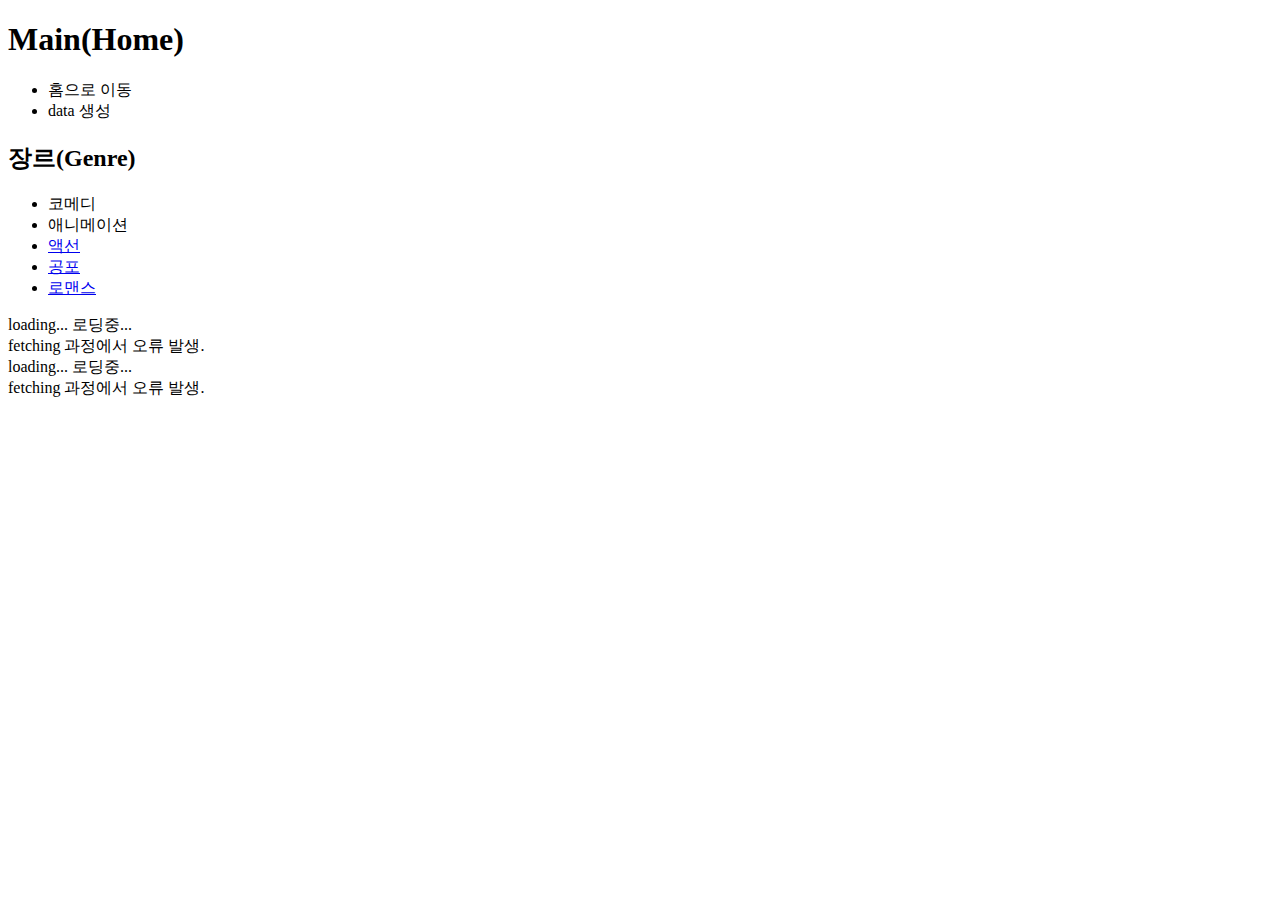
<file: src/main/resources/templates/index.html>
<!DOCTYPE html>
<html xmlns:th="http://www.thymeleaf.org">
<head>
<meta charset="UTF-8">
<meta name="viewport" content="width=device-width, initial-scale=1.0">
<link rel="stylesheet" type="text/css" th:href="@{/css/style.css}">
<title>Hello Jalbajo - project1 - sample</title>
</head>
<body>
<h1>Main(Home)</h1>
<div class="btnGroup">
  <ul>
    <li><a th:href="@{/}">홈으로 이동</a></li>
    <li><a th:href="@{/create}">data 생성</a></li>
  </ul>
</div>
<nav>
  <h2>장르(Genre)</h2>
  <ul>
    <li><a th:href="@{/comedy}">코메디</a></li>
    <li><a th:href="@{/animation}">애니메이션</a></li>
    <li><a href="#">액선</a></li>
    <li><a href="#">공포</a></li>
    <li><a href="#">로맨스</a></li>
  </ul>
</nav>

<div class="mainContainer">
	<div class="genresGroup">
		<div id="loading_id" class="loading">loading... 로딩중...</div>
		<div id="error_id" class="error">fetching 과정에서 오류 발생.</div>
		<table id="comedyList_id" class="list_table"></table>
	</div>
	<div class="genresGroup">
		<div id="loading_id2" class="loading">loading... 로딩중...</div>
		<div id="error_id2" class="error">fetching 과정에서 오류 발생.</div>
		<table id="animationList_id" class="list_table"></table>
	</div>
</div>

<!-- comedyAPI -->
<script th:src="@{/js/comedyAPI.js}"></script>
<script th:src="@{/js/animationAPI.js}"></script>
</body>
</html>
</file>
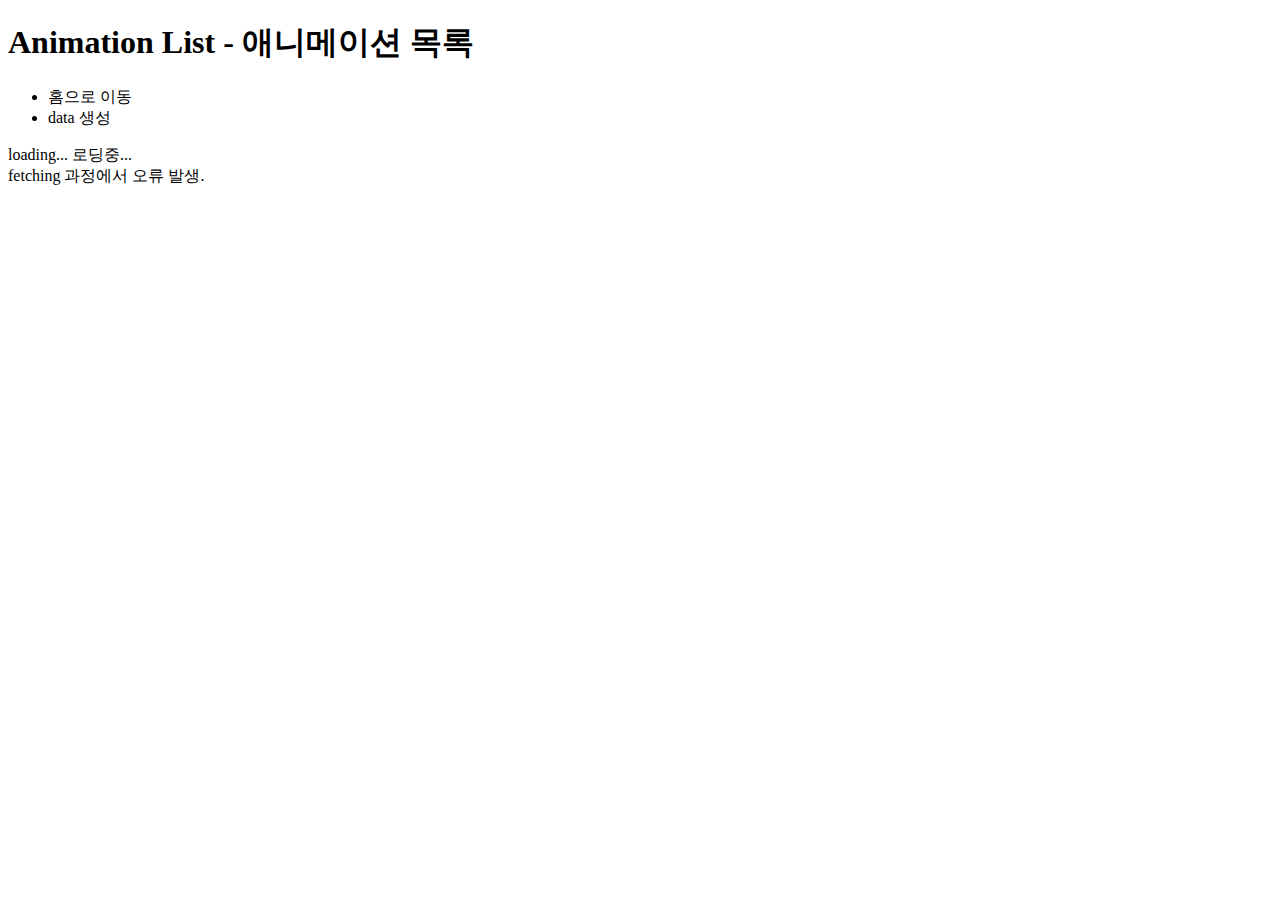
<file: src/main/resources/templates/animationList.html>
<!DOCTYPE html>
<html xmlns:th="http://www.thymeleaf.org">
<head>
<meta charset="UTF-8">
<meta name="viewport" content="width=device-width, initial-scale=1.0">
<link rel="stylesheet" type="text/css" th:href="@{/css/style.css}"></link>
<title>AnimationList</title>
</head>
<body>
<h1>Animation List - 애니메이션 목록</h1>
<div class="btnGroup">
  <ul>
    <li><a th:href="@{/}">홈으로 이동</a></li>
    <li><a th:href="@{/create}">data 생성</a></li>
  </ul>
</div>
<div id="loading_id2" class="loading">loading... 로딩중...</div>
<div id="error_id2" class="error">fetching 과정에서 오류 발생.</div>
<table id="animationList_id" class="list_table"></table>


<!-- animationAPI -->
<script th:src="@{/js/animationAPI.js}"></script>
</body>
</html>
</file>
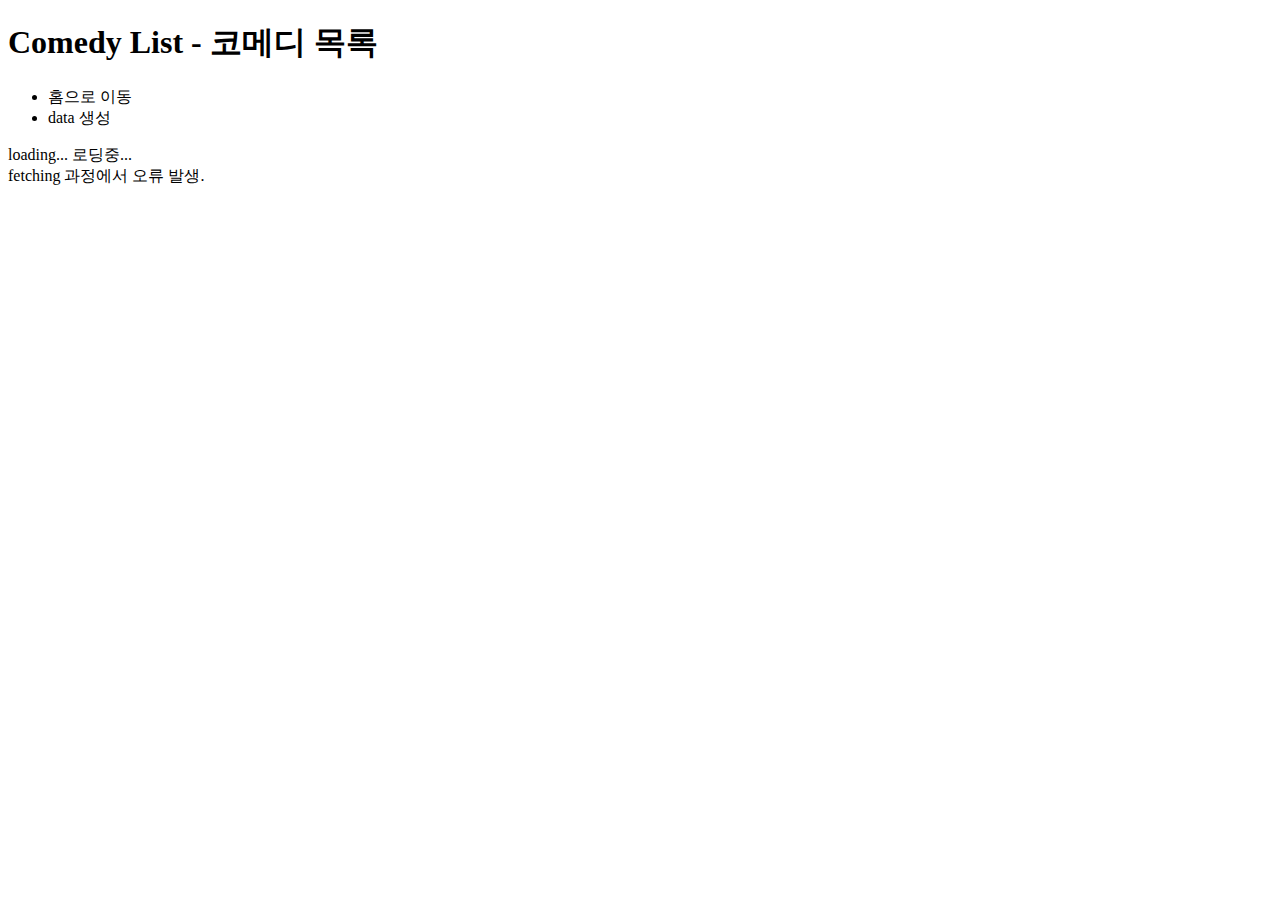
<file: src/main/resources/templates/comedyList.html>
<!DOCTYPE html>
<html xmlns:th="http://www.thymeleaf.org">
<head>
<meta charset="UTF-8">
<meta name="viewport" content="width=device-width, initial-scale=1.0">
<link rel="stylesheet" type="text/css" th:href="@{/css/style.css}">
<title>Insert title here</title>
</head>
<body>
<h1>Comedy List - 코메디 목록</h1>
<div class="btnGroup">
  <ul>
    <li><a th:href="@{/}">홈으로 이동</a></li>
    <li><a th:href="@{/create}">data 생성</a></li>
  </ul>
</div>
<div id="loading_id" class="loading">loading... 로딩중...</div>
<div id="error_id" class="error">fetching 과정에서 오류 발생.</div>
<table id="comedyList_id" class="list_table"></table>

<!-- comedyAPI -->
<script th:src="@{/js/comedyAPI.js}"></script>
</body>
</html>
</file>
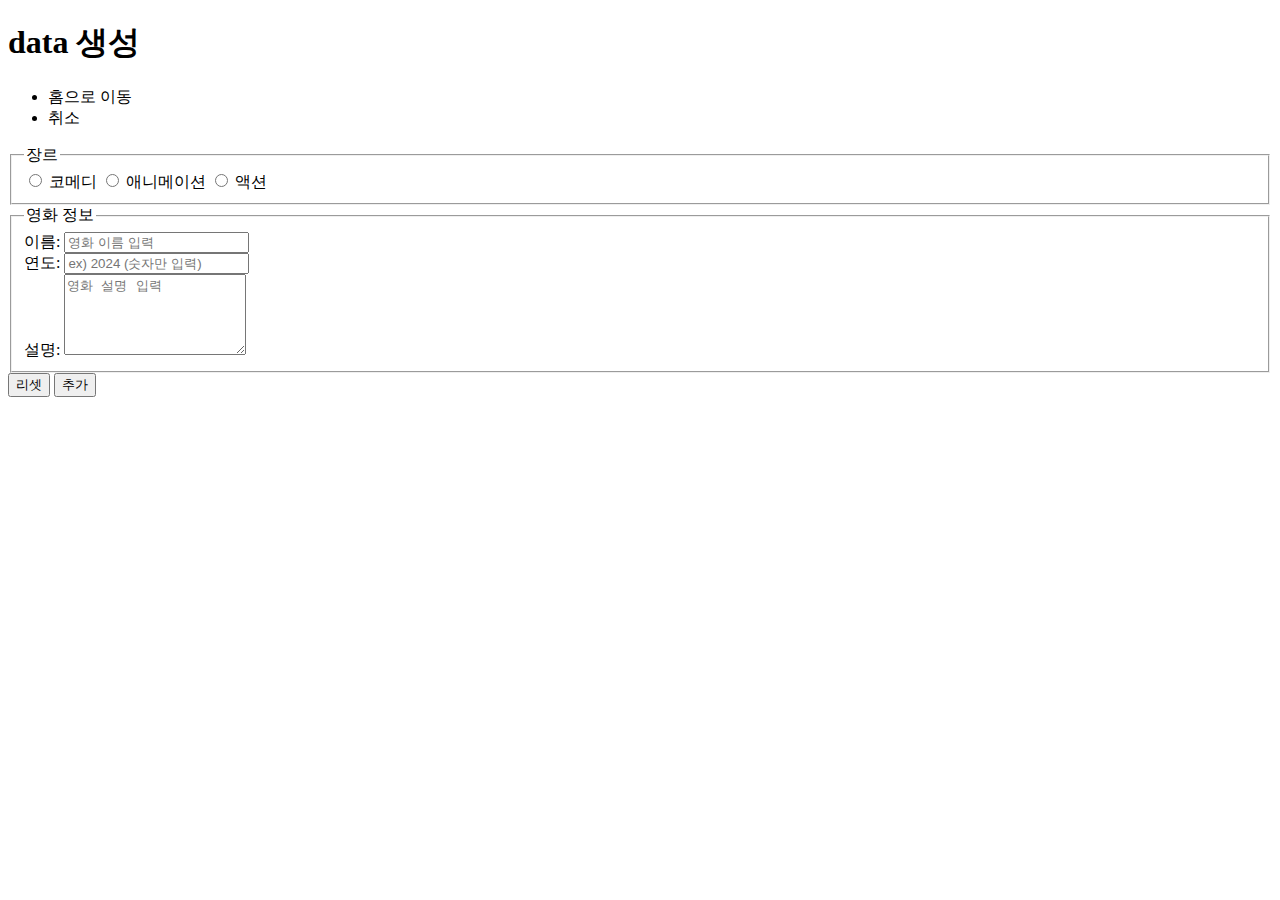
<file: src/main/resources/templates/create.html>
<!DOCTYPE html>
<html xmlns:th="http://www.thymeleaf.org">
<head>
<meta charset="UTF-8">
<meta name="viewport" content="width=device-width, initial-scale=1.0">
<link rel="stylesheet" type="text/css" th:href="@{/css/style.css}">
<title>Animation Create</title>
</head>
<body>
<h1>data 생성</h1>
<div class="btnGroup">
	<ul>
		<li><a th:href="@{/}">홈으로 이동</a></li>
		<li><a th:href="@{/}">취소</a></li>
	</ul>
</div>

<form id="createForm" th:action="@{/}" method="post">
	<fieldset class="dataRowGroup">
		<legend>장르</legend>
		<input type="radio" id="comedy" name="genre" value="comedy">
		<label for="comedy">코메디</label>
		<input type="radio" id="animation" name="genre" value="animation">
		<label for="animation">애니메이션</label>
		<input type="radio" id="action" name="genre" value="action">
		<label for="action">액션</label>
	</fieldset>
	<fieldset class="dataRowGroup">
		<legend>영화 정보</legend>
		<div class="dataInfo">
			<label for="info_name">이름: </label>
			<input type="text" id="info_name" placeholder="영화 이름 입력"><br/>
		</div>
		<div class="dataInfo">
			 <label for="info_year">연도: </label>
			 <input type="text" id="info_year" placeholder="ex) 2024 (숫자만 입력)"><br/>
		</div>
		<div class="dataInfo">
			<label for="info_des">설명: </label>
			<textarea name="" id="info_des" placeholder="영화 설명 입력" rows="5"></textarea>
		</div>
	</fieldset>
  
	<div class="formBtnGroup">
		<button type="reset" id="resetBtn">리셋</button>
		<button type="submit" id="submitBtn">추가</button>
	</div>
</form>

<script th:src="@{/js/create.js}"></script>
</body>
</html>
</file>
